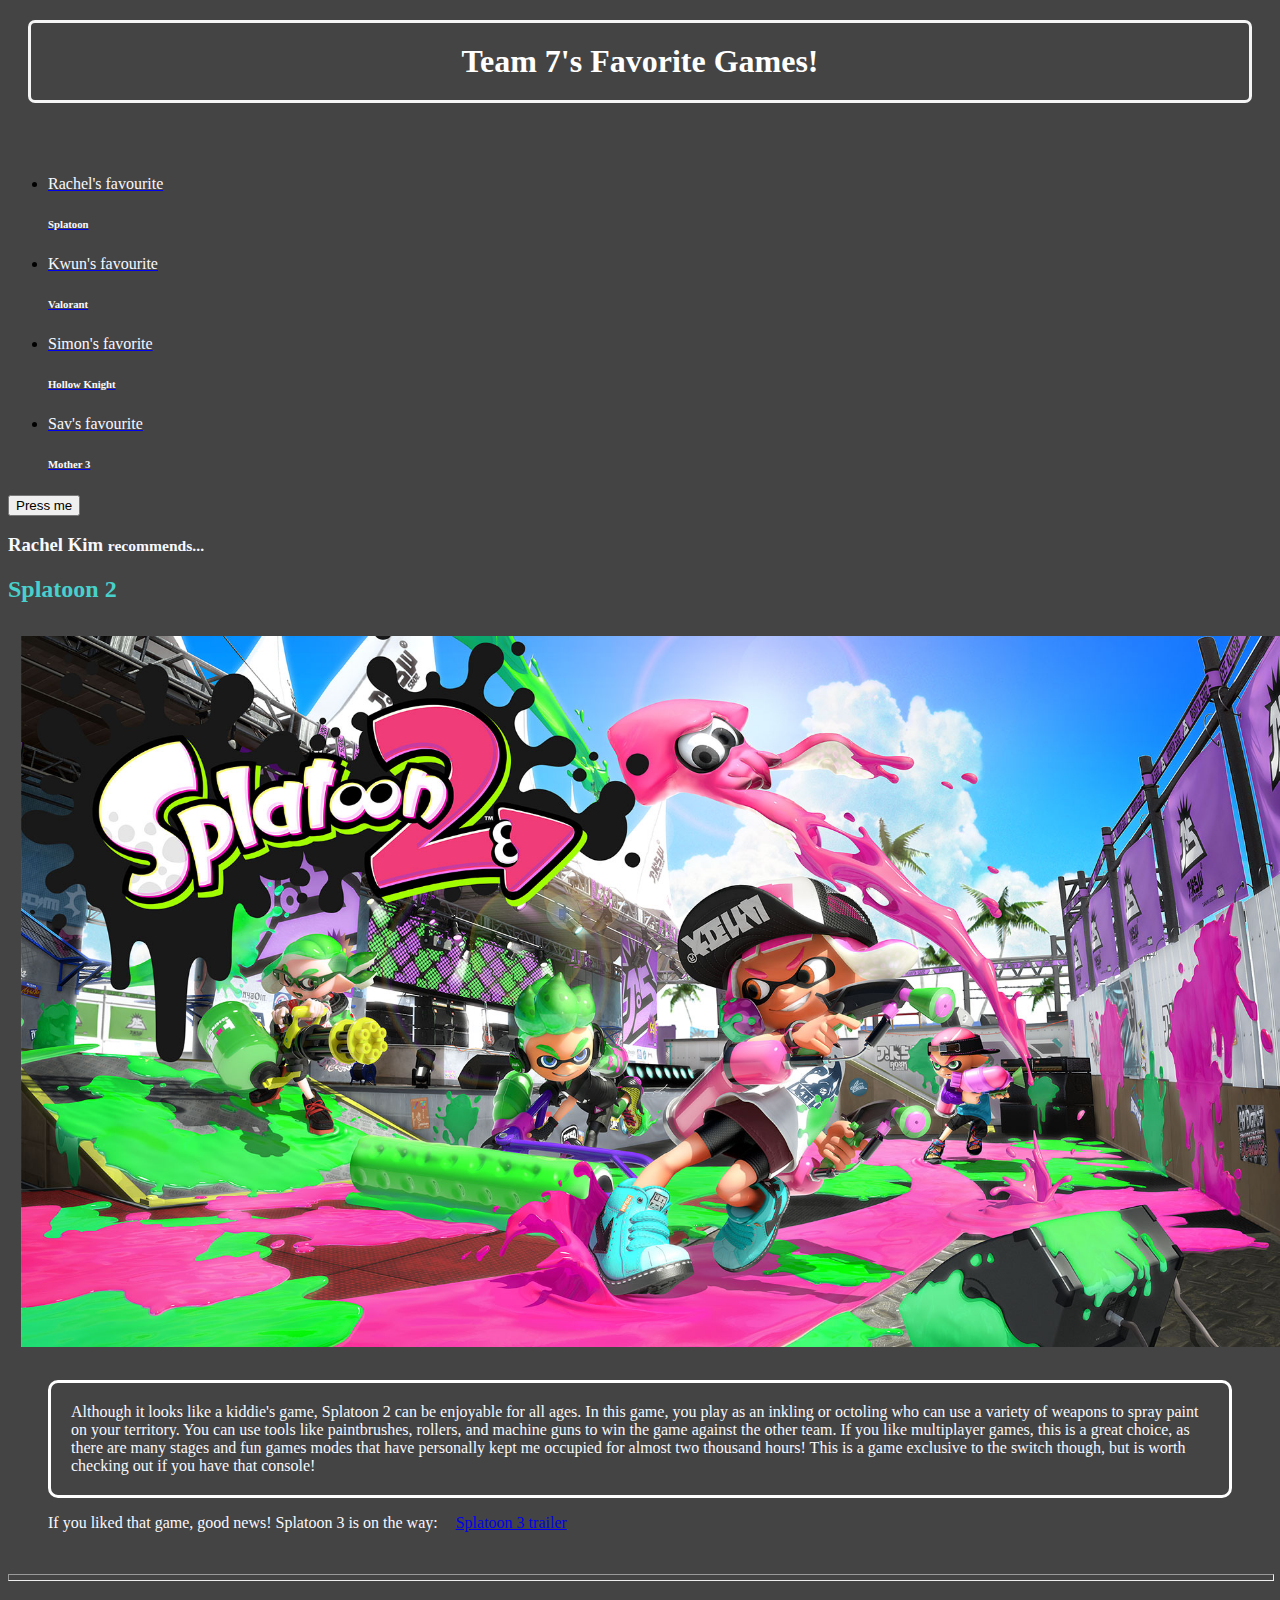
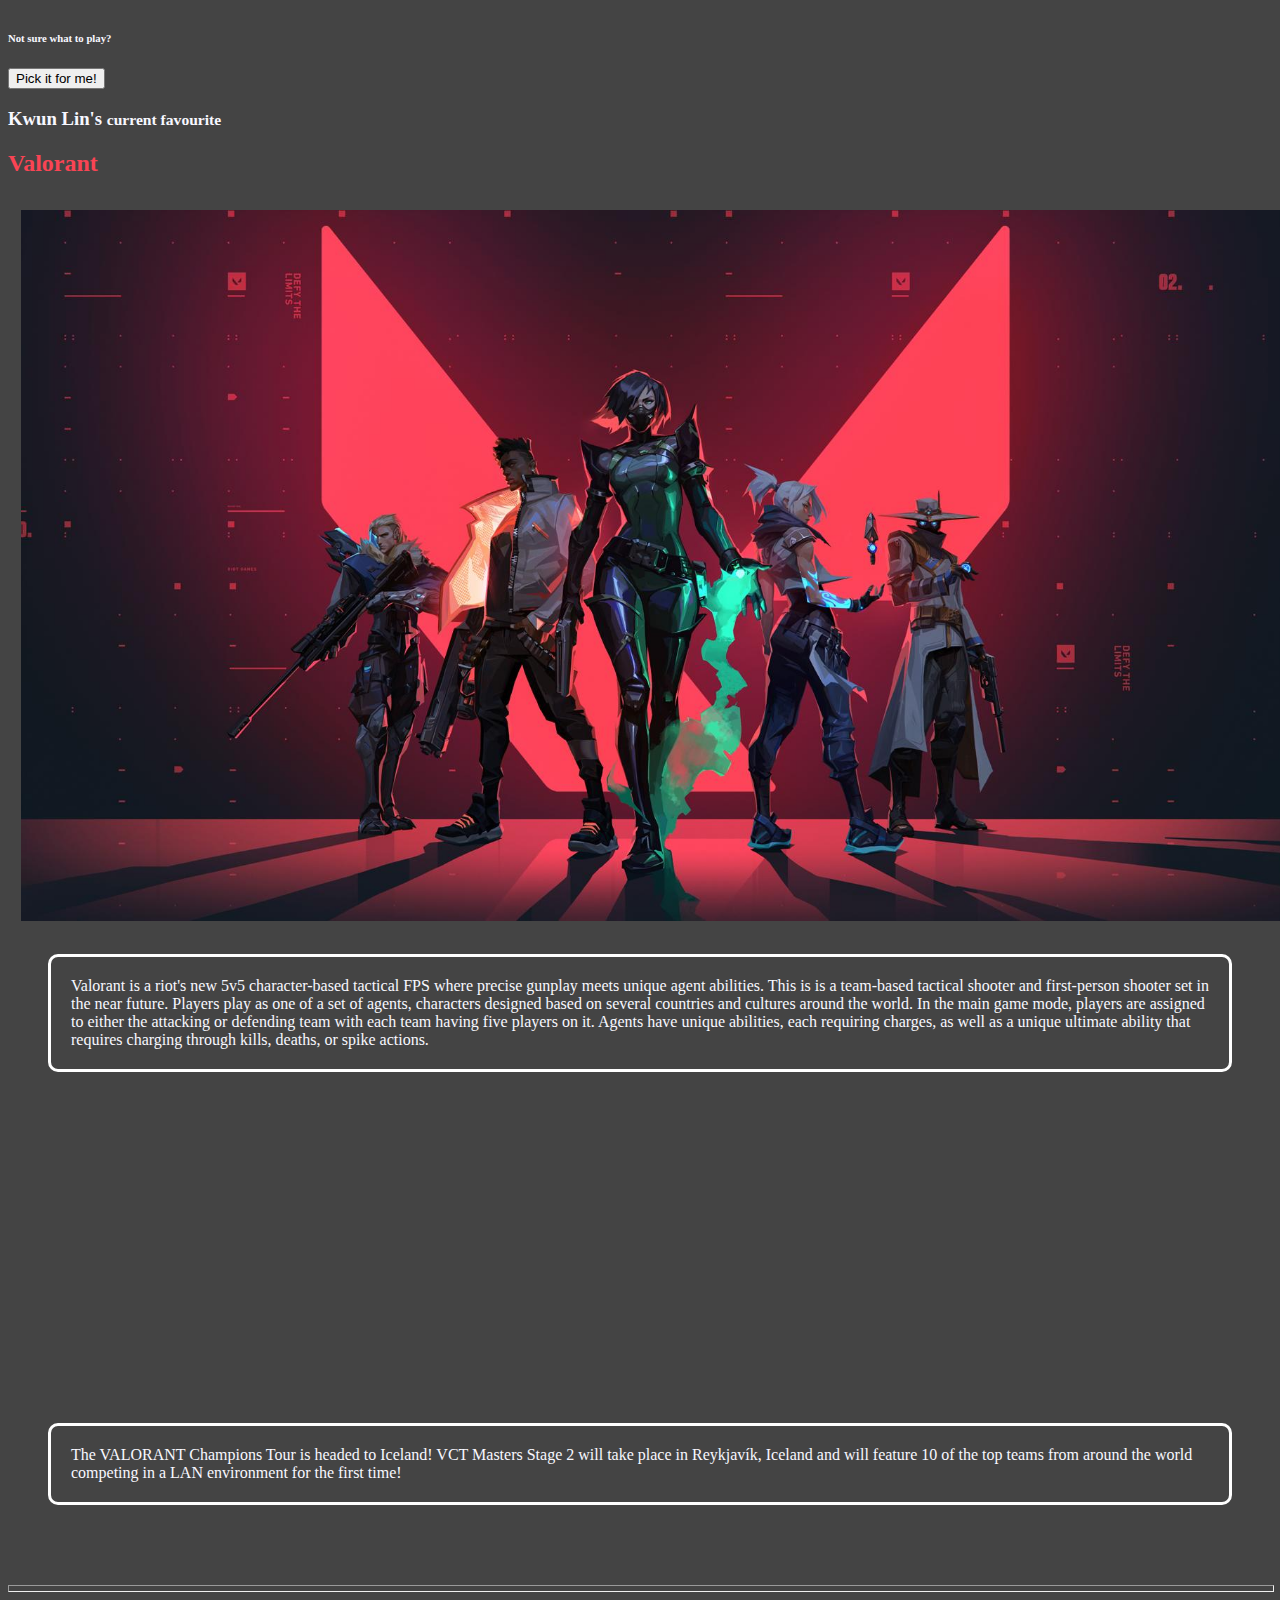
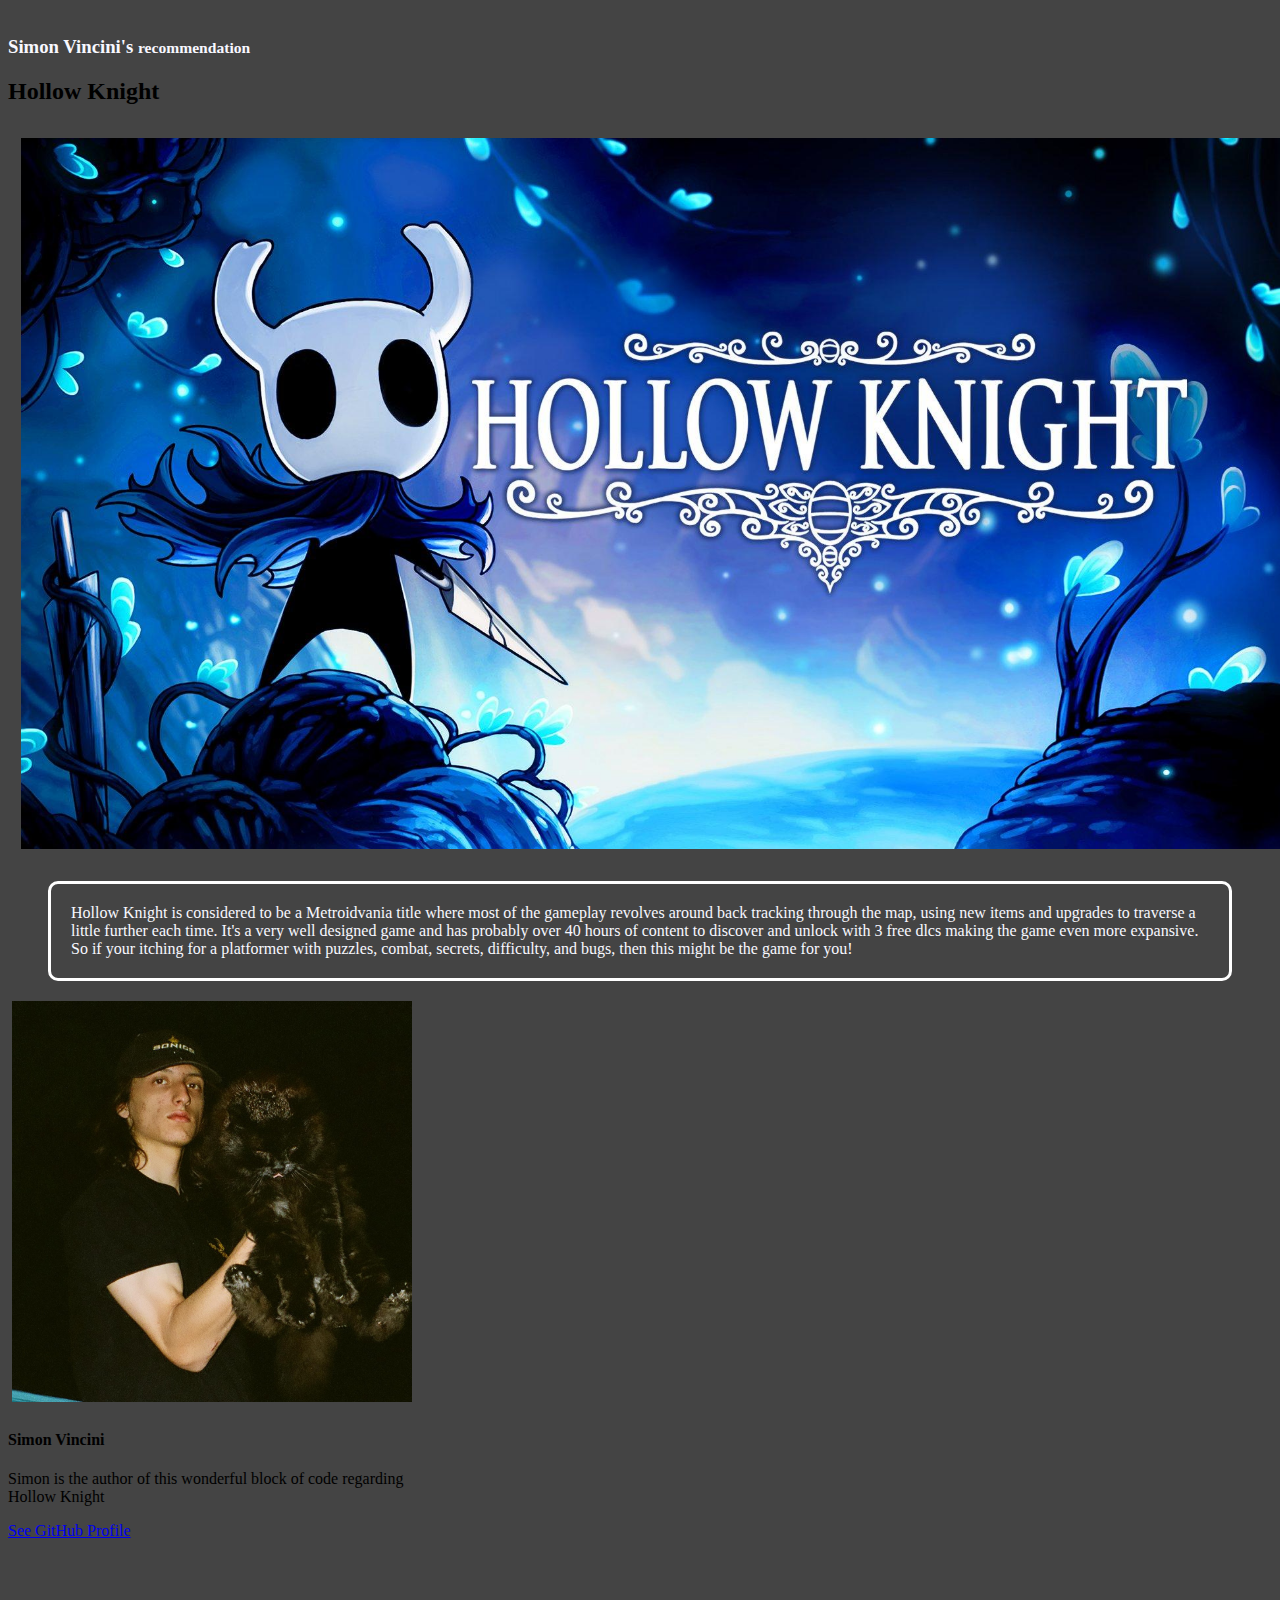
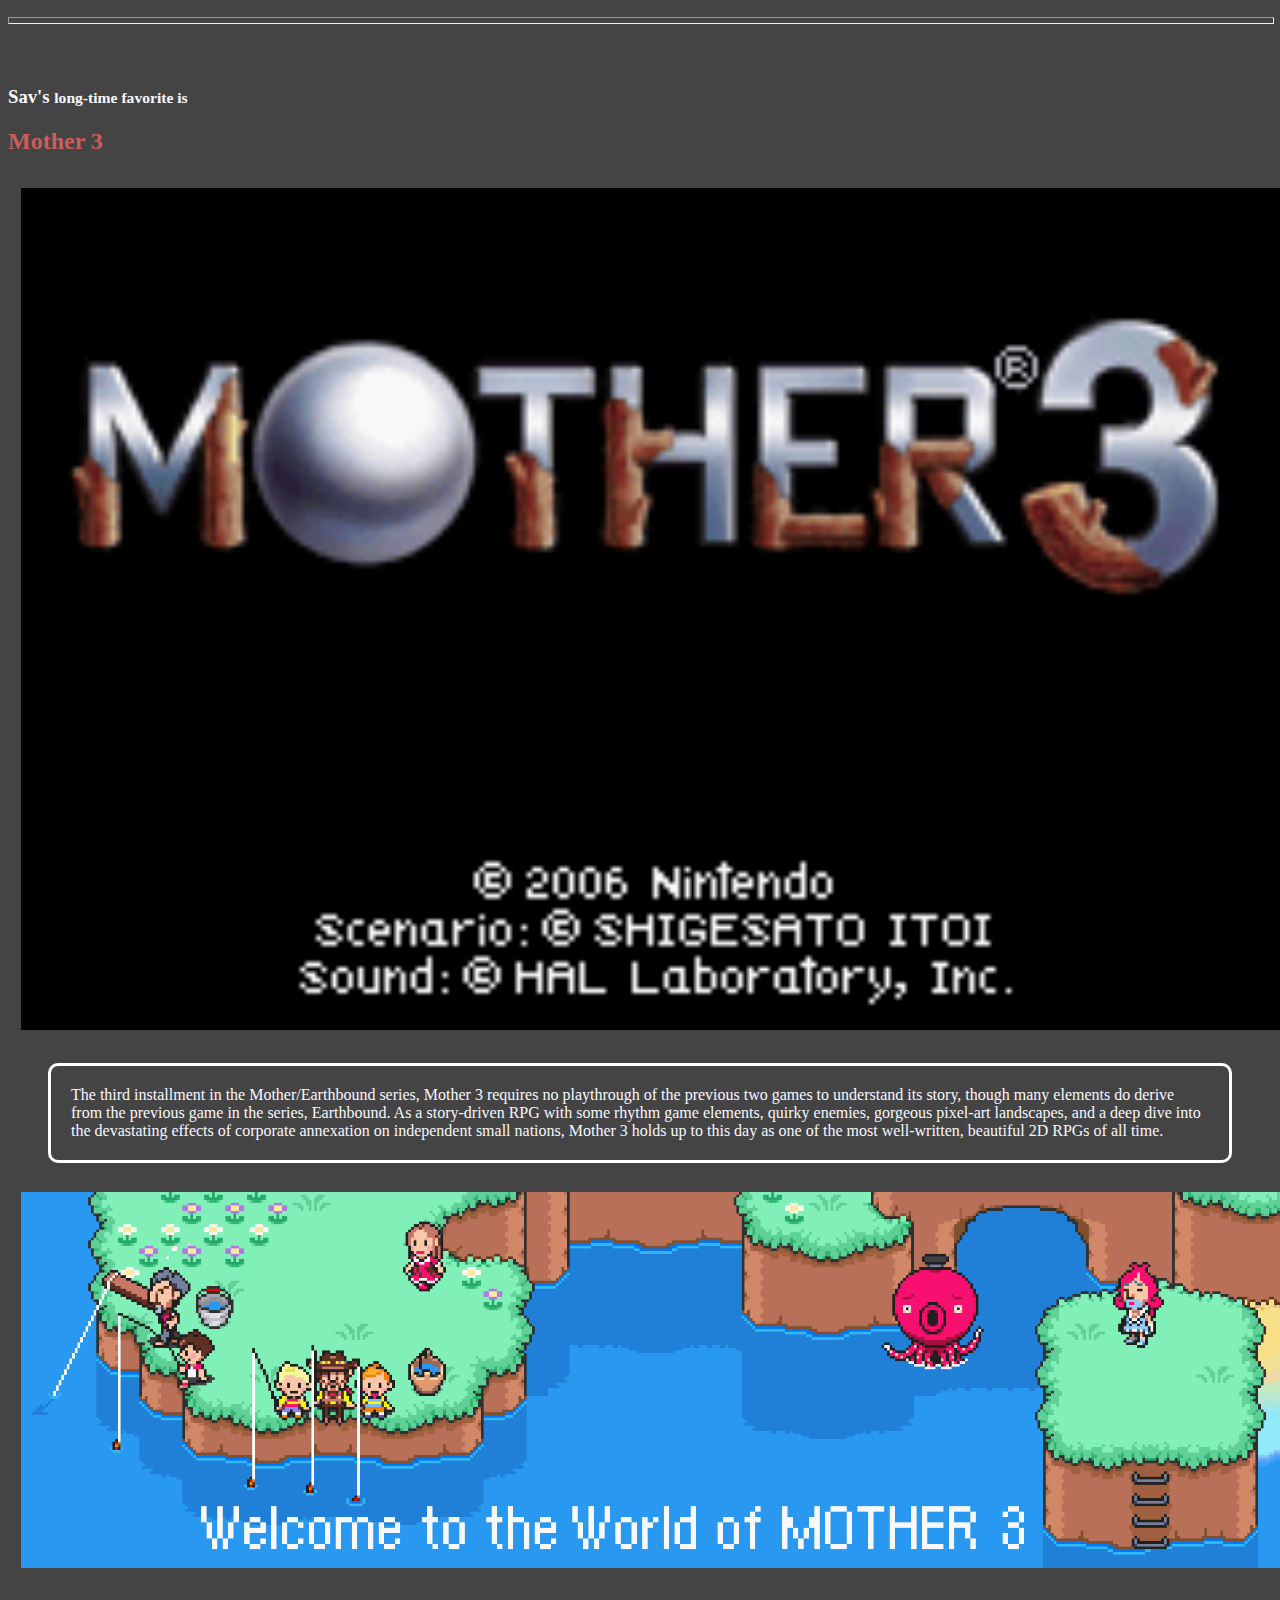
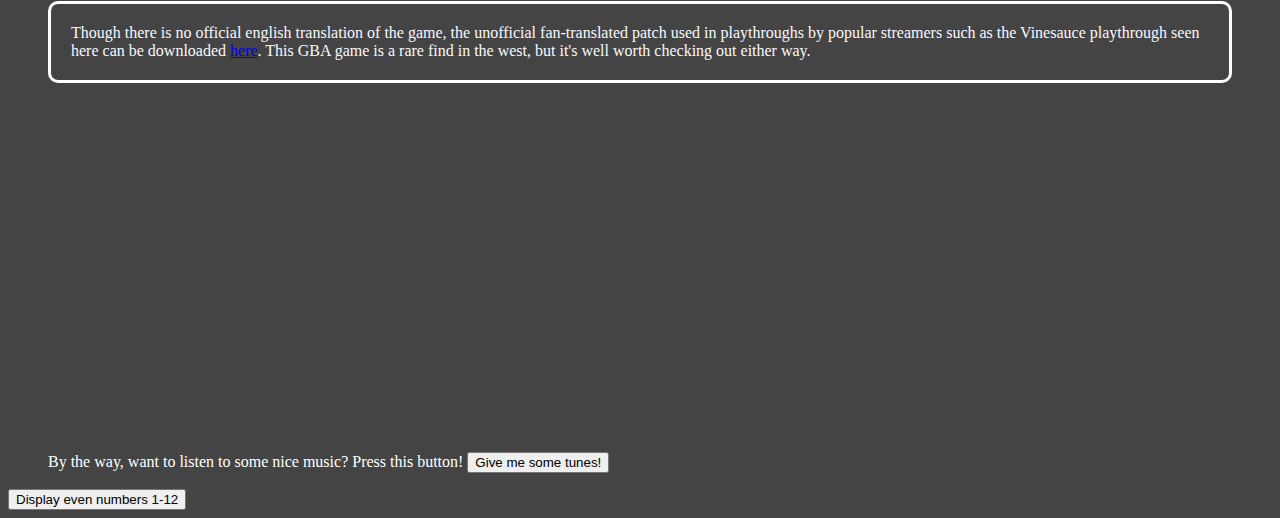
<file: index.html>
<!DOCTYPE html>
<html lang="en-US">

<head>
    <meta charset="utf-8">
    <meta name="viewport" content="width=device-width, initial-scale=1">
    <!-- Start Kwun's edit-->
    <!-- Bootstrap CSS -->
    <link href="https://cdn.jsdelivr.net/npm/bootstrap@5.0.0/dist/css/bootstrap.min.css" rel="stylesheet"
        integrity="sha384-wEmeIV1mKuiNpC+IOBjI7aAzPcEZeedi5yW5f2yOq55WWLwNGmvvx4Um1vskeMj0" crossorigin="anonymous">
    <!-- End of Bootstrap CSS -->
    <!--Mark's Comment 5/16: You can add the script lines to the end of the document right before the closing /body tag.-->
    <!-- Bootstrap scripts
        <script src="https://ajax.googleapis.com/ajax/libs/jquery/3.5.1/jquery.min.js"></script>
        <script src="https://maxcdn.bootstrapcdn.com/bootstrap/3.4.1/js/bootstrap.min.js"></script>
    End of Bootstrap scripts -->
    <link rel="stylesheet" href="styles.css">
    <title>Favorite games</title>
    <script> // JS PROJECT SECTION
        let favoritesongs = new Array();
        // Array item format: "Artist- Song/Album Name", "Song Link"
        // SAV'S SONGS START HERE
        favoritesongs[0] = new Array('ミラクルミュージカル- Hawaii Part II', 'https://www.youtube.com/watch?v=zkU5JYX-bIc&list=PLX-KY8nhnd1Lbh76AnE3c3tX36rieoxE1');
        favoritesongs[1] = new Array('Jack Stauber- Buttercup', 'https://www.youtube.com/watch?v=eYDI8b5Nn5s');
        favoritesongs[2] = new Array('Wilbur Soot- Since I Saw Vienna', 'https://www.youtube.com/watch?v=wjmgUWmq3fI');
        favoritesongs[3] = new Array('Petscop OST- level2', 'https://www.youtube.com/watch?v=YF0KsNE4d4M');
        favoritesongs[4] = new Array('Oliver Buckland- Vacillate', 'https://www.youtube.com/watch?v=wQVeozekdYg');
        favoritesongs[5] = new Array('METAROOM- Temptation Stairway', 'https://www.youtube.com/watch?v=H69Z3LXDNto');
        // SAV'S SONGS END HERE
        // Simon's Songs start here
        favoritesongs[6] = new Array('Exuma - You Dont Know Whats Going On', 'https://www.youtube.com/watch?v=WG-bwgLxXEI');
        favoritesongs[7] = new Array('Ween - Tastes Good On Th Bun', 'https://www.youtube.com/watch?v=Nm2DVfOzEig');
        favoritesongs[8] = new Array('100 Gecs - 800db cloud', 'https://www.youtube.com/watch?v=B6tFRzt-QvA');
        favoritesongs[9] = new Array('Weatherday - Come In', 'https://www.youtube.com/watch?v=wWPVyXbO6Kc');
        favoritesongs[10] = new Array('Smash Mouth - All Star', 'https://www.youtube.com/watch?v=dQw4w9WgXcQ');
        favoritesongs[11] = new Array('Shintaro Sakamoto - The Feeling of Love', 'https://www.youtube.com/watch?v=jgh69V2rHh4');
        //Simon's Songs end here
        //Rachel's songs start
        favoritesongs[12] = new Array('kokonoku - fish in the sea', 'https://www.youtube.com/watch?v=b_UUeEUbyC4')
        favoritesongs[13] = new Array('kokonoku - MARCOS', 'https://www.youtube.com/watch?v=ulPSX-BczwU')
        favoritesongs[14] = new Array('Hylics 2 OST - Fancy Meat Computer', 'https://www.youtube.com/watch?v=lL6C3AQ9Fc4&list=PLjS2ZOuRnocSFNqucWUEJWSJiNQWhNZ2s&index=20')
        favoritesongs[15] = new Array('헤이즈 (Heize) - Jenga (Feat. Gaeko)', 'https://www.youtube.com/watch?v=uw_HR9jIJww&list=PLmSeR5iN02l2Mq9e4Z3Ruu_vohNHJ8CiK&index=12')
        favoritesongs[16] = new Array('COCAINEJESUS - Between us', 'https://www.youtube.com/watch?v=1PPP9fzyyW8&list=PLmSeR5iN02l2Mq9e4Z3Ruu_vohNHJ8CiK&index=43')
        favoritesongs[17] = new Array('potsu - just friends', 'https://www.youtube.com/watch?v=rLHqnOq4wEQ')
        //Rachel's song end
        //Kwun's songs start
        favoritesongs[18] = new Array('Pendulum - Watercolour', 'https://www.youtube.com/watch?v=tEPB7uzKuh4')
        favoritesongs[19] = new Array('Emancipator - Anthem', 'https://www.youtube.com/watch?v=3PEGDGxZdzA')
        //Kwun's songs end

        function generateSong() {
            let index = (Math.random() * favoritesongs.length) | 0; // Select a random song index from the array
            document.getElementById("result").innerHTML = '<a href=\"' + favoritesongs[index][1] + '\">' + favoritesongs[index][0] + '</a>'; // Show the result text as the song name, which links to the song
        }
    </script>
</head>



<body>
    <h1 class="title_border">Team 7's Favorite Games!</h1>
    <br>
    <br>
    <!-- Kwun add a Navigation bar and container here-->
    <!--Mark's Comment 5/16: You all have a container and row defined here, which tells Bootstrap that you're going to use its grid system. 
        Then you have a col-md-8 which means this first column in this one row is 8 columns wide (out of Bootstrap's 12 column grid system), 
        but then the next div in this row is a 10-wide column way down in line 112, which doesn't make sense since that's over 12. 
        In fact, you then keep adding more columns that are 10 wide for each of you, which makes for many more columns than 12! 
        To fix this, you want to either move the navbar out of the grid, so before line 28, or make it occupy its own row, which is what I think you were trying to do. 
        If you want to keep it 2/3 of the screen width, add divs with col-md-2 below and after it. Then CLOSE the row with a closing /div tag. 
        Then start a NEW row for each student's work, which if you want to be 10 wide, you'd need columns that are just one column wide before and after those divs. 
        Make sense?-->

    <!--Kwun update on 5/17. I made the navbar and each student's work to have its own rows-->
    <div class="container">
        <div class="row">
            <div class="col-md-2">
            </div>
            <div class="col-md-8">
                <div class="d-flex bd-highlight">
                    <nav class="navbar navbar-expand-lg navbar-light bg-gradient">
                        <ul class="navbar-nav">
                            <li class="nav-item">
                                <a class="nav-link" href="#splatoon">
                                    <h7>Rachel's favourite</h7>
                                    <h6>Splatoon</h6>
                                </a>
                            </li>
                            <li class="nav-item">
                                <a class="nav-link" href="#valorant">
                                    <h7>Kwun's favourite</h7>
                                    <h6>Valorant</h6>
                                </a>
                            </li>
                            <li class="nav-item">
                                <a class="nav-link" href="#hollowKnight">
                                    <h7>Simon's favorite</h7>
                                    <h6>Hollow Knight</h6>
                                </a>
                            </li>
                            <li class="nav-item">
                                <a class="nav-link" href="#mother3">
                                    <h7>Sav's favourite</h7>
                                    <h6>Mother 3</h6>
                                </a>
                            </li>
                        </ul>
                    </nav>
                </div>
            </div>
            <div class="col-md-2">
            </div>
        </div>

        <!-- end of kwun's edit -->
        <!-- Sav tried to add a carousel to preview the game images but it didn't work so it's commented out now
            <div id="gamesCarousel" class="carousel slide" data-ride="carousel">
                <ol class="carousel-indicators">
                    <li data-target="#gamesCarousel" data-slide-to="0" class="active"></li>
                    <li data-target="#gamesCarousel" data-slide-to="1"></li>
                    <li data-target="#gamesCarousel" data-slide-to="2"></li>
                    <li data-target="#gamesCarousel" data-slide-to="3"></li>
                </ol>
                <div class="carousel-inner">
                    <div class="item active">
                        <img src="splatoon_2.jpg" alt="Splatoon 2" style="width:100%;">
                        <div class="carousel-caption">
                            <h3>Splatoon 2</h3>
                            <p>Rachel's Favorite</p>
                        </div>
                    </div>
                    <div class="item">
                        <img src="valorantimg.jpg" alt="Valorant" style="width:100%;">
                        <div class="carousel-caption">
                            <h3>Valorant</h3>
                            <p>Kwun's Favorite</p>
                         </div>
                    </div>
                    <div class="item">
                        <img src="hollowKnight.jpg" alt="Hollow Knight" style="width:100%;">
                        <div class="carousel-caption">
                            <h3>Hollow Knight</h3>
                            <p>Simon's Favorite</p>
                        </div>
                    </div>
                    <div class="item">
                        <img src="mother3.png" alt="Mother 3" style="width:100%;">
                        <div class="carousel-caption">
                            <h3>Mother 3</h3>
                            <p>Sav's Favorite</p>
                        </div>
                    </div>
                </div>
                <a class="left carousel-control" href="#gamesCarousel" data-slide="prev">
                    <span class="glyphicon glyphicon-chevron-left"></span>
                    <span class="sr-only">Previous</span>
                </a>
                <a class="right carousel-control" href="#gamesCarousel" data-slide="next">
                    <span class="glyphicon glyphicon-chevron-right"></span>
                    <span class="sr-only">Next</span>
                </a>
            </div>
            End of carousel-->

        <!--Rachel's edits-->
        <!--Mark's Comment 5/16: BTW, if you're using md as the screen width to consider for the navbar, it may be a little weird to use xl here since you're basically telling the web browser to stack the columns at different screen widths.-->
        <!--Kwun update on 5/17, I change to md-8 here to match the size of navbar-->
        <div class="row">
            <div class="col-md-2">
            </div>

            <div class="col-md-8">
                <button id="alertBtn">Press me</button>
                <h3>Rachel Kim <small>recommends...</small></h3>
                <h2 id="splatoon">Splatoon 2</h2>
                <div class="mx-auto">
                    <img src="splatoon_2.jpg" class="mx-auto" alt="Splatoon 2">
                    <!-- Rachel: Added mx-auto to everyone's img so its centered with text-->
                </div>
                <blockquote style="font-family:'Times New Roman', Times, serif;" class="border">
                    Although it looks like a kiddie's game, Splatoon 2 can be enjoyable for all ages. In this game,
                    you
                    play as an inkling or octoling who can use a variety of weapons to spray paint on your
                    territory.
                    You can
                    use tools like paintbrushes, rollers, and machine guns to win the game against the other team.
                    If
                    you
                    like multiplayer games, this is a great choice, as there are many stages and fun games modes
                    that
                    have
                    personally kept me occupied for almost two thousand hours! This is a game exclusive to the
                    switch
                    though, but
                    is worth checking out if you have that console!
                </blockquote>
                <blockquote>
                    If you liked that game, good news! Splatoon 3 is on the way: <div
                        style="display:inline; margin:3px 7px"></div>
                    <a href="https://www.youtube.com/watch?v=GUYDXVDLmns" target="_blank"
                        class="btn btn-outline-info">Splatoon 3 trailer</a>
                </blockquote>
                <br>
                <hr> <!-- Rachel: Moved style to css sheet -->
                <br>
            </div>
            <div class="col-md-2">
                <div>
                    <h6 id="randompicker">Not sure what to play?</h6>
                    <button id="buttonpick" type="button" class="btn btn-outline-success">Pick it for me!</button>
                </div>
            </div>
        </div>

        <!--End of edit-->

        <!-- Kwun add his game here-->
        <div class="row">
            <div class="col-md-2">
            </div>
            <div class="col-md-8">
                <h3>Kwun Lin's <small>current favourite</small></h3>
                <h2 id="valorant">Valorant</h2>
                <!--Mark's Comment 5/16: the d-flex class in Bootstrap declares that this div is a flexbox. Was that intentional?-->
                <!--Kwun update 5/17, I delete d-felx class here since the image is already in row-->
                <img src="valorantimg.jpg" class="mx-auto" alt="Valorant">
                <blockquote style="font-family:'Times New Roman', Times, serif;" class="border">
                    Valorant is a riot's new 5v5 character-based tactical FPS where precise gunplay meets unique agent
                    abilities.
                    This is is a team-based tactical shooter and first-person shooter set in the near future. Players
                    play as one of a set of agents,
                    characters designed based on several countries and cultures around the world.
                    In the main game mode, players are assigned to either the attacking or defending team with each team
                    having five players
                    on it. Agents have unique abilities, each requiring charges, as well as a unique ultimate ability
                    that requires charging
                    through kills, deaths, or spike actions.
                </blockquote>
                <div>
                    <iframe width="560" height="315" src="https://www.youtube.com/embed/O1NiVLof2Q8"
                        title="YouTube video player" frameborder="0"
                        allow="accelerometer; autoplay; clipboard-write; encrypted-media; gyroscope; picture-in-picture"
                        allowfullscreen>
                    </iframe>
                    <blockquote style="font-family:'Times New Roman', Times, serif;" class="border">
                        The VALORANT Champions Tour is headed to Iceland! VCT Masters Stage 2 will take place in
                        Reykjavík,
                        Iceland and will feature 10 of the top teams from around the world competing in a LAN
                        environment for the first time!
                    </blockquote>
                </div>
            </div>
            <div class="col-md-2">
            </div>
        </div>

        <div style="padding-bottom:3%"></div> <!-- Rachel: to make the spacing even-ish -->
        <!-- end of kwun's edit -->
        <br>
        <hr>
        <br>
        <!-- Simon added his game here-->
        <div class="row">
            <div class="col-md-2">
            </div>
            <div class="col-md-8">
                <h3>Simon Vincini's <small>recommendation</small></h3>
                <h2 id="hollowKnight">Hollow Knight</h2>
                <div class="d-flex align-items-center">
                    <img src="hollowKnight.jpg" class="mx-auto" alt="Hollow Knight">
                </div>
                <blockquote style="font-family:'Times New Roman', Times, serif;" class="border">
                    Hollow Knight is considered to be a Metroidvania title where most of the gameplay revolves around
                    back tracking
                    through the map, using new items and upgrades to traverse a little further each time.
                    It's a very well designed game and has probably over 40 hours of content to discover and unlock with
                    3 free dlcs making the game even more expansive.
                    So if your itching for a platformer with puzzles, combat, secrets, difficulty, and bugs, then this
                    might be the game for you!
                </blockquote>

                <!--Simon added this card to his post-->
                <div class="card" style="width:400px">
                    <img class="card-img-top" src="simonKitty.jpg" alt="Card image">
                    <div class="card-body">
                        <h4 class="card-title">Simon Vincini</h4>
                        <p class="card-text" style="color:black">Simon is the author of this wonderful block of code
                            regarding Hollow Knight</p>
                        <a href="https://github.com/homfgomery" target="_blank" class="btn btn-primary">See GitHub
                            Profile</a>
                    </div>
                </div>

            </div>
            <div style="padding-bottom:4%"></div> <!-- Rachel: to make the spacing even-ish -->
            <div class="col-md-2">
            </div>
        </div>

        <!-- end of Simon's edits -->
        <br>
        <hr>
        <br>
        <!-- Start of Sav's edits -->
        <br>
        <div class="row">
            <div class="col-md-2">
            </div>
            <div class="col-md-8">
                <h3>Sav's <small>long-time favorite is</small></h3>
                <h2 id="mother3">Mother 3</h2>
                <div class="d-flex align-items-center">
                    <img src="mother3.png" class="mx-auto" alt="Mother 3">
                </div>
                <blockquote style="font-family:'Times New Roman', Times, serif;" class="border">
                    The third installment in the Mother/Earthbound series, Mother 3 requires no playthrough of the
                    previous two games to understand its story,
                    though many elements do derive from the previous game in the series, Earthbound. As a story-driven
                    RPG with some rhythm game elements,
                    quirky enemies, gorgeous pixel-art landscapes, and a deep dive into the devastating effects of
                    corporate annexation on independent small nations,
                    Mother 3 holds up to this day as one of the most well-written, beautiful 2D RPGs of all time.
                </blockquote>

                <div class="d-flex align-items-center">
                    <img src="mother3-2.png" class="mx-auto" alt="A look at Mother 3's characters">
                </div>
                <div class="media">
                    <div class="media-body">
                        <blockquote style="font-family:'Times New Roman', Times, serif;" class="border">
                            Though there is no official english translation of the game, the unofficial
                            fan-translated patch used in playthroughs by popular streamers such as
                            the Vinesauce playthrough seen here can be downloaded <a
                                href="http://mother3.fobby.net/">here</a>.
                            This GBA game is a rare find in the west, but it's well worth checking
                            out either way.
                        </blockquote>
                    </div>
                    <iframe width="560" height="315" src="https://www.youtube.com/embed/D69sojnGWdo"
                        title="YouTube video player" frameborder="0"
                        allow="accelerometer; autoplay; clipboard-write; encrypted-media; gyroscope; picture-in-picture"
                        allowfullscreen>
                    </iframe>
                </div>
            </div>
            <div class="col-md-2">
            </div>
        </div>
        <br>
        <div class="row">
            <blockquote>
                <label for="songbutton" style="color:white;">By the way, want to listen to some nice music? Press this
                    button! </label>
                <button id="songbutton" type="button" class="btn btn-secondary" onclick="generateSong()">Give me some
                    tunes!</button>
                <p id="result" style="color:white;"></p>
            </blockquote>
        </div>
        <!--Simon's js segment-->
        <div class="row">
            <button type="button" class="btn btn-warning" onclick="simonsFunction()">Display even numbers 1-12</button>
        </div>
    </div>

    <!--End of edit-->
    <!--Rachel's edit-->
    <script>
        document.getElementById("alertBtn").addEventListener("click", function() {
            alert("Hi there. Enjoy our game page!");
          });
    </script>
    <!--end of edit-->
    <script src="https://ajax.googleapis.com/ajax/libs/jquery/3.5.1/jquery.min.js"></script>
    <script src="https://maxcdn.bootstrapcdn.com/bootstrap/3.4.1/js/bootstrap.min.js"></script>
    <script src="scripts.js"></script>
</body>

</html>
</file>
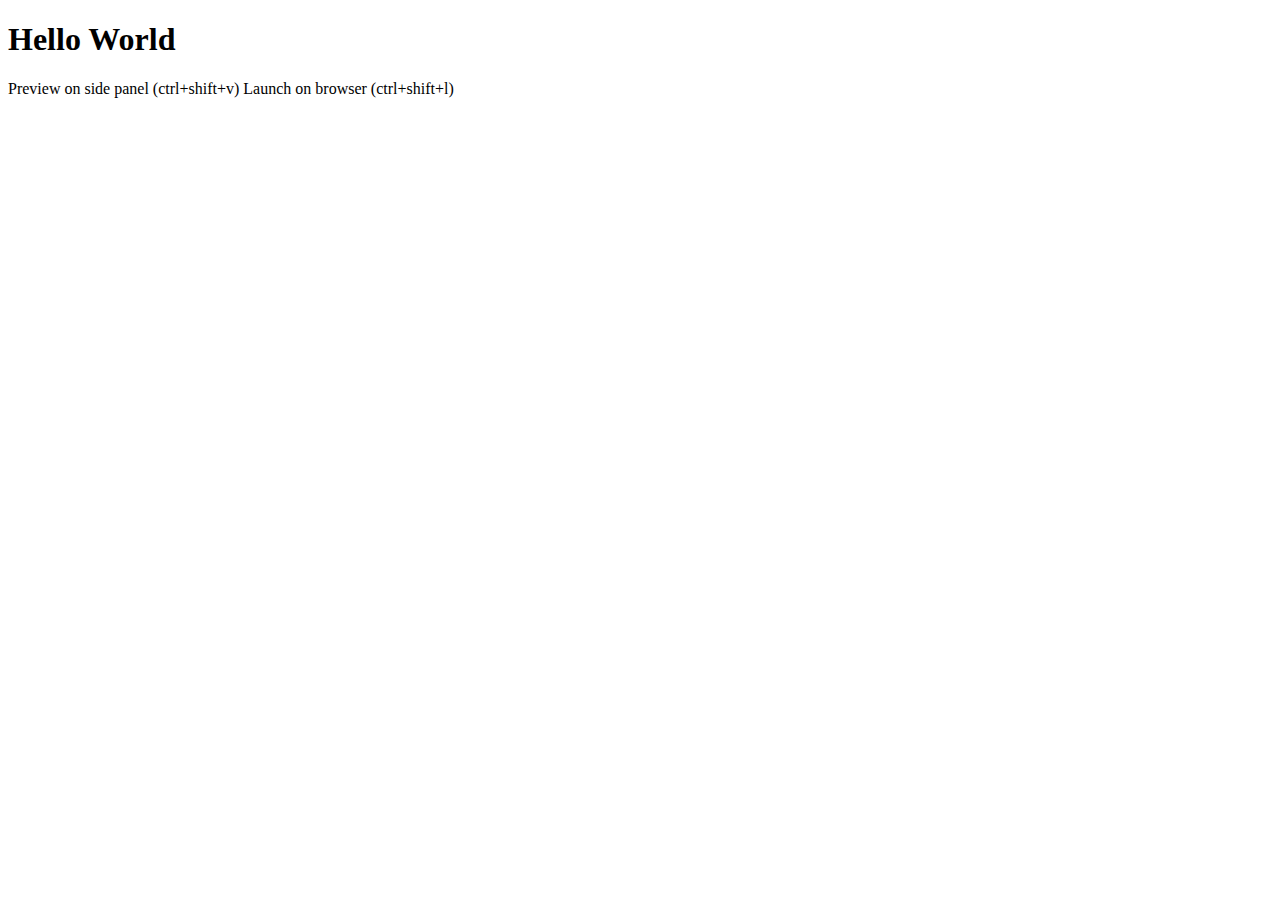
<file: src/index.html>
<!DOCTYPE html>
<html>
<!some lines!>

<head>
    <meta charset="utf-8">
    <title>HTML test sheet </title>
</head>

<body>
    <header>
        <h1>
            Hello World
        </h1>
        <p>
            Preview on side panel (ctrl+shift+v)
            Launch on browser (ctrl+shift+l)
        </p>
    </header>
</body>

</html>
</file>
<file: styles.css>
body {
  background-color: #444444;
}
h1 {
  /* For h1 tag */
  color: indigo;
  padding: 10px;
}
h1.title_border {
  /* For h1 tags with the class "border" */
  color: white;
  padding: 20px;
  border: 3px whitesmoke solid;
  border-radius: 7px;
  text-align: center;
  margin: 20px;
}

.border {
  /* For tags with the class "border" */
  padding: 20px;
  border: 3px;
  border-radius: 10px;
  border-style: solid;
  border-color: white;
}
h2,
h3,
h6,
h7,
p {
  /* For h2, h3, pre, and p tags */
  color: ghostwhite;
}

hr {
  color: white;
  height: 5px;
  width: 100%;
}

blockquote {
  color: ghostwhite;
  font-size: medium;
}

#splatoon {
  font-family: Georgia, "Times New Roman", Times, serif;
  color: mediumturquoise;
}
#valorant {
  font-family: Georgia, "Times New Roman", Times, serif;
  color: #fa4454;
}
#hollowKnight {
  /*Simon added this*/
  font-family: Georgia, "Times New Roman", Times, serif;
  color: rgb(0, 0, 0);
}
#mother3 {
  font-family: Georgia, "Times New Roman", Times, serif;
  color: indianred;
}

#hollowKnight {
  /*Simon added this*/
  font-family: Georgia, "Times New Roman", Times, serif;
  color: rgb(0, 0, 0);
}

a:hover {
  background-color: gold;
}

img {
  margin: 1%;
  width: 100%;
}
</file>
